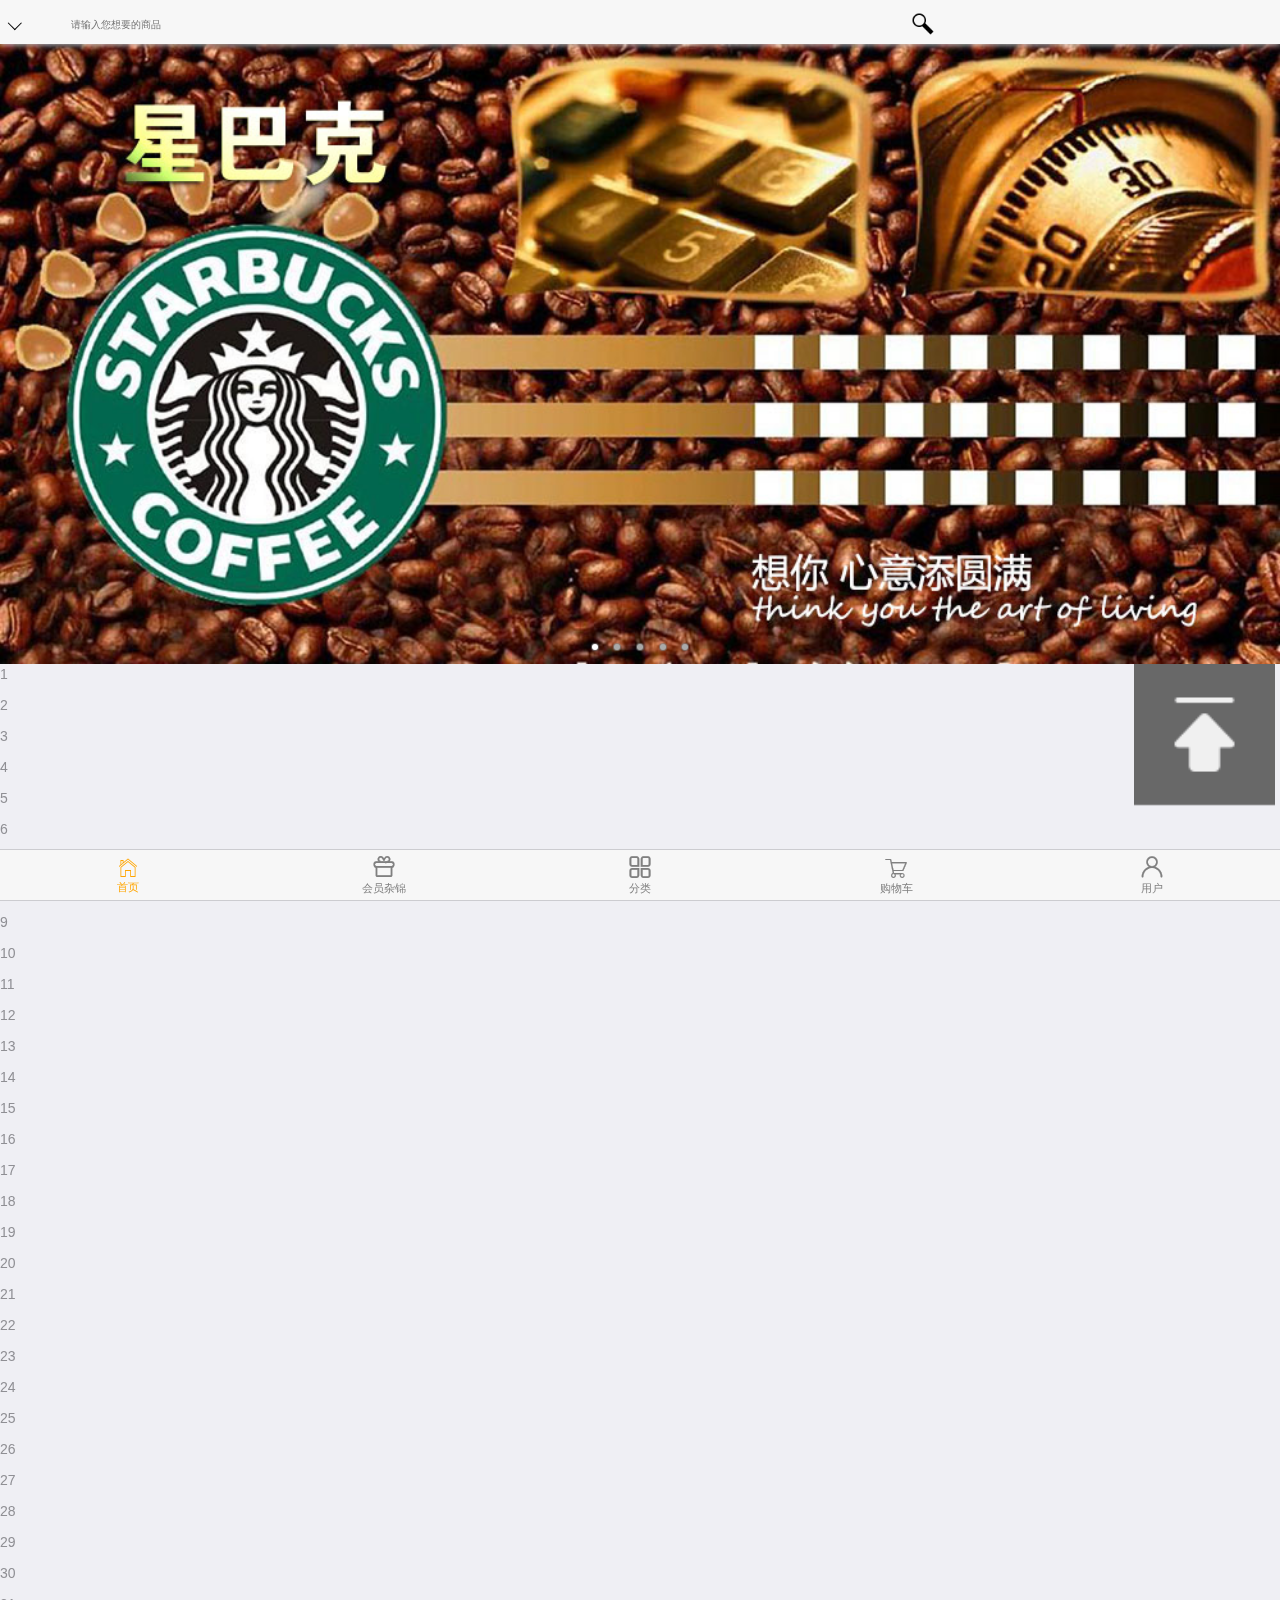
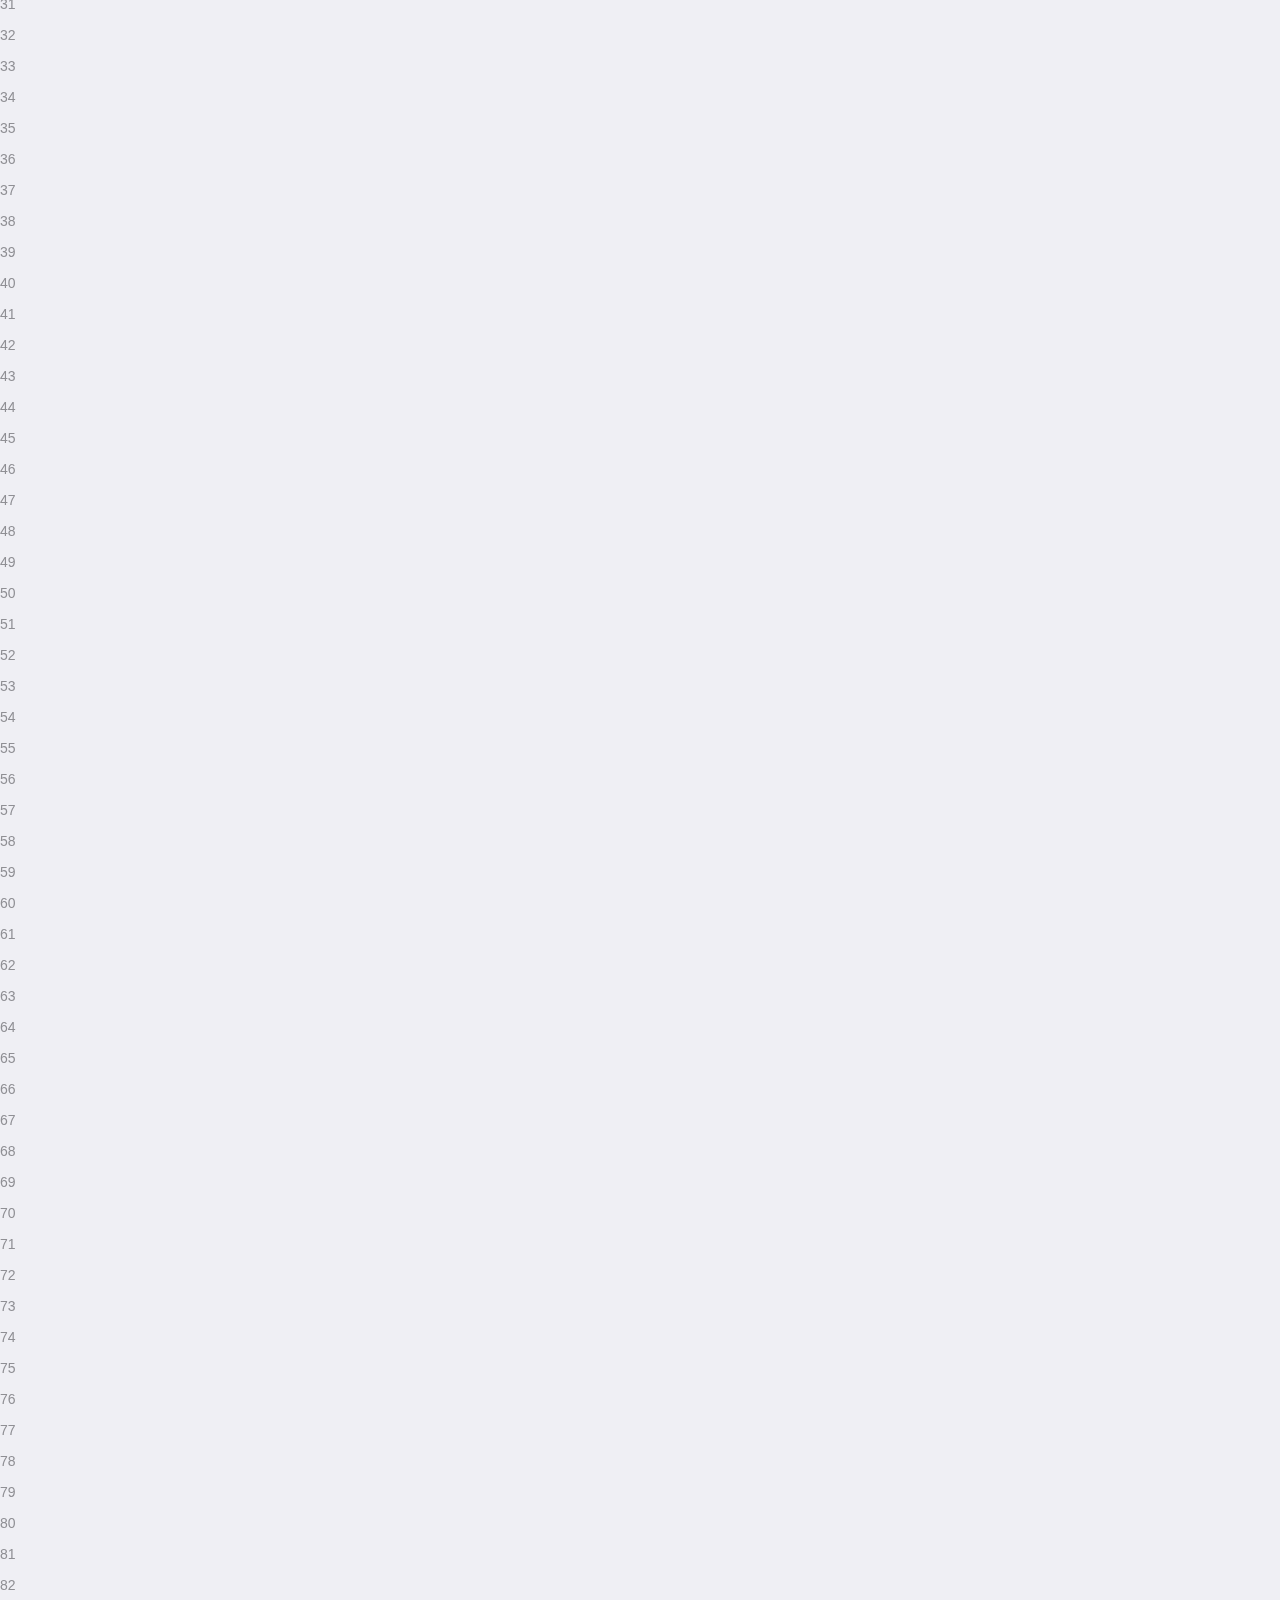
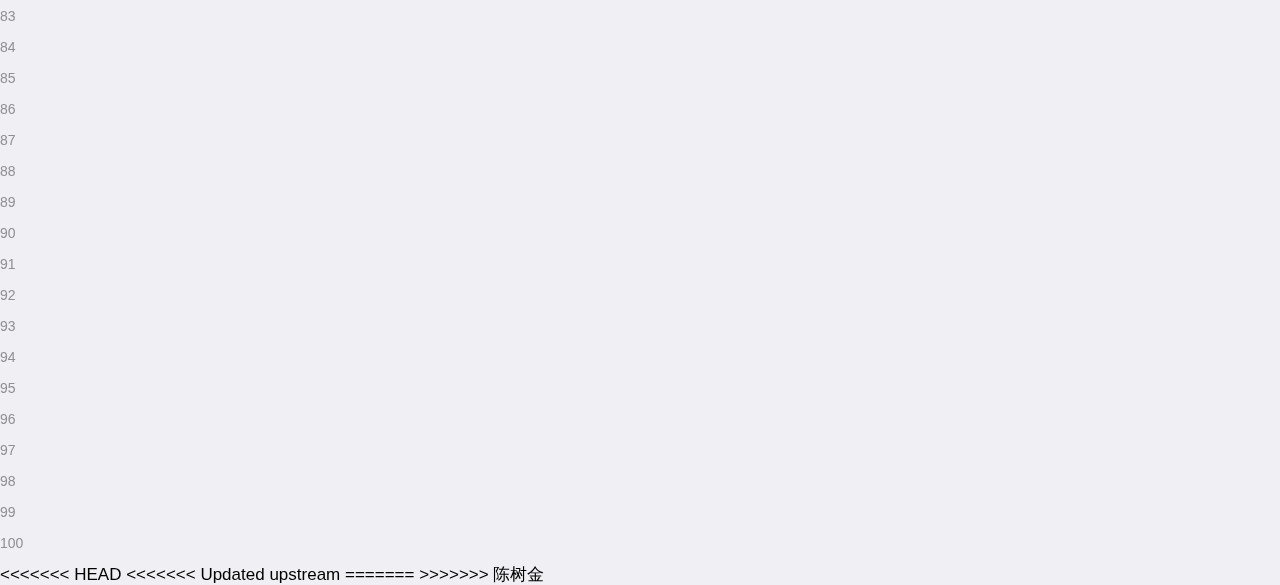
<file: index.html>
<!DOCTYPE html>
<html>
<head>
    <meta charset="utf-8">
    <meta name="viewport" content="width=device-width,initial-scale=1,minimum-scale=1,maximum-scale=1,user-scalable=no" />
    <title></title>
    <script src="js/mui.min.js"></script>
    <link href="css/mui.min.css" rel="stylesheet"/>
    <link href="css/common.css" rel="stylesheet"/>
    <link href="css/index.css" rel="stylesheet"/>
   	<link rel="stylesheet" type="text/css" href="css/iconfont.css"/>
   	<style type="text/css">
<<<<<<< HEAD
<<<<<<< Updated upstream
   		
=======
		.clearfix:after{
			display: block;
			content: " ";
			height: 0;
			clear: both;
			overflow: hidden;
		}
   		html,body,.wrapMask{
			width: 100%;
			height: 100%;
   		}
   		.wrapMask{
   			position: absolute;
   			top: 0;
   			left: 0;
   			width: 100%;
   			height:92%;
   			background-color: #f7f7f7;
   			z-index: 3;
   		}
   		.wrapMask>div{
   			display: none;
   			margin-top: 15px;
   		}
   		.cityLists{
   			line-height: 40px;
   			font-size: 14px;
   			color:black; 
   		}
   		.cityLists p{
   			color:black; 
   			text-indent: 2rem;
   			border-bottom: 1px solid #ccc;
   		}
   		.cityLists>p:nth-of-type(2){
   			background-color: #ccc;
   			margin-top: 3rem;
   		}
   		.cityLists ul{
   			list-style: none;
   			margin-left: -3rem;
   		}
   		.cityLists ul li{
   			text-indent: 2rem;
   			border-top: 1px solid #ccc;
   			border-bottom: 1px solid #ccc;
   		}
   		.inputSearch{
   			width: 100%;
   			text-align: center;
   		}
   		.inputSearch .goodsInput,.inputSearch .goodsInputGo{
   			width: 80%;
   		}
   		.inputSearch .search,.inputSearch .searchGo{
		    width: 10%;
		    margin-bottom: -15px;
   		}
   		.mui-bar.mui-bar-nav span{
   		}
   		.checkCities2{
   			display: inline-block;
   			width: 0.6rem;
   			height: 0.6rem;
   			border-right: 1px solid black;
   			border-bottom: 1px solid black;
   			margin-top: 18px;
   			-webkit-transform: rotateZ(45deg);
   		}
   		.mui-bar.mui-bar-nav input{
   			width: 70%;
   			font-size: 0.6rem;
   			text-indent: 2rem;
   			background-color: #f7f7f7;
   			outline: none;
   			border: 0;
   		}
   		.mui-bar.mui-bar-nav img{
			width: 1.5rem;
		    margin-bottom: -8px;
   		}
   		.goodsClass{
   			width: 100%;
   			/*height: 30%;*/
   			height: 15rem;
   		}
   		.goodsClass>div:nth-of-type(1){
   			width: 60%;
   			height: 90%;
   			background-color: red;
   			float: right;
   		}
   		.goodsClass>div:nth-of-type(2){
   			width: 40%;
   			height: 90%;
   			background-color: yellow;
   		}
	   	.mui-bar-tab .mui-tab-item.mui-active {
		    color: orange;
		}
		.mui-bar-tab .mui-tab-item {
		    display: table-cell;
		    overflow: hidden;
		    width: 1%;
		    height: 50px;
		    text-align: center;
		    vertical-align: middle;
		    white-space: nowrap;
		    text-overflow: ellipsis;
		    color: gray;
		}
		/*.mui-slider{width: 100%;height: 300px;}*/
		.mui-slider-item{width: 100%;height: 300px;}
>>>>>>> Stashed changes
=======
   		
>>>>>>> 陈树金
   	</style>
</head>
<body>
	<div><a class="toTop" href="#backToTop"><img src="images/toTop.png" alt=""></a></div>
	<div class="wrapMask" style="display:none">
		<div class="cityLists">
			<p>当前位置</p>
			<p>省份列表</p>
			<ul>
				<li>北京</li>
				<li>上海</li>
				<li>广州</li>
				<li>深圳</li>
			</ul>
		</div>
		<div class="cityLists" style="display:none">
			<p>当前位置</p>
			<ul>
				<li></li>
			</ul>
		</div>
		<div class="inputSearch">
			<input class="goodsInput" type="text" placeholder="请输入您想要的商品">
	    	<img class="search" src="images/search.png" alt="">
		</div>
	</div>
	  <!-- 主页面容器 -->
	  <div class="mui-inner-wrap mui-transitioning">
	    <!-- 主页面标题 -->
	    

		<!-- 上导航栏的内容在这里编辑 -->
		<!-- 上导航栏的内容在这里编辑 -->
	    <header class="mui-bar mui-bar-nav">
	      <span class="checkCities checkCities2"></span>
	      <input class="goodsInput" type="text" placeholder="请输入您想要的商品">
	      <img class="search" src="images/search.png" alt="">
	    </header>
		<!-- 上导航栏的内容在这里编辑 -->
		<!-- 上导航栏的内容在这里编辑 -->


	    <nav class="mui-bar mui-bar-tab">
		    <a class="mui-tab-item mui-active menuLink">
		        <span class="mui-icon mui-icon-home"></span>
		        <span class="mui-tab-label">首页</span>
		    </a>
		   	<a class="mui-tab-item menuLink">
		        <span class="mui-icon iconfont icon-yaoqingjiangli"></span>
		        <span class="mui-tab-label">会员杂锦</span>
		    </a>
		    <a class="mui-tab-item menuLink">
		        <span class="mui-icon iconfont icon-zhanghuzonglan"></span>
		        <span class="mui-tab-label">分类</span>
		    </a>
		    <a class="mui-tab-item menuLink">
		        <span class="mui-icon iconfont icon-gouwuche"></span>
		        <span class="mui-tab-label">购物车</span>
		    </a>
		      <a class="mui-tab-item menuLink">
		        <span class="mui-icon iconfont icon-gerenziliao"></span>
		        <span class="mui-tab-label">用户</span>
		    </a>
		</nav>
	    <div id="backToTop" class="mui-content">
	      <div class="mui-scroll">
	      	<!--大图滚动-->
	      	<div id="slider" class="mui-slider" >
	      	  <div class="mui-slider-group mui-slider-loop">
	      	    <!-- 额外增加的一个节点(循环轮播：第一个节点是最后一张轮播) -->
	      	    <div class="mui-slider-item mui-slider-item-duplicate">
	      	      <a href="#">
	      	        <img src="images/indexswiper05.jpg">
	      	      </a>
	      	    </div>
	      	    <!-- 第一张 -->
	      	    <div class="mui-slider-item">
	      	      <a href="#">
	      	        <img src="images/indexswiper01.jpg">
	      	      </a>
	      	    </div>
	      	    <!-- 第二张 -->
	      	    <div class="mui-slider-item">
	      	      <a href="#">
	      	        <img src="images/indexswiper02.jpg">
	      	      </a>
	      	    </div>
	      	    <!-- 第三张 -->
	      	    <div class="mui-slider-item">
	      	      <a href="#">
	      	        <img src="images/indexswiper03.jpg">
	      	      </a>
	      	    </div>
	      	    <!-- 第四张 -->
	      	    <div class="mui-slider-item">
	      	      <a href="#">
	      	        <img src="images/indexswiper04.jpg">
	      	      </a>
	      	    </div>
	      	      <!-- 第5张 -->
	      	    <div class="mui-slider-item">
	      	      <a href="#">
	      	        <img src="images/indexswiper05.jpg">
	      	      </a>
	      	    </div>
	      	    <!-- 额外增加的一个节点(循环轮播：最后一个节点是第一张轮播) -->
	      	    <div class="mui-slider-item mui-slider-item-duplicate">
	      	      <a href="#">
	      	        <img src="images/indexswiper01.jpg">
	      	      </a>
	      	    </div>
	      	  </div>
	      	  <div class="mui-slider-indicator">
	      	    <div class="mui-indicator mui-active"></div>
	      	    <div class="mui-indicator"></div>
	      	    <div class="mui-indicator"></div>
	      	    <div class="mui-indicator"></div>
	      	    <div class="mui-indicator"></div>
	      	  </div>
	      	</div>
	        <!-- 主界面具体展示内容 -->



		<!-- 上导航栏的内容在这里编辑 -->
		<!-- 上导航栏的内容在这里编辑 -->
		<!-- 上导航栏的内容在这里编辑 -->
		<!-- 上导航栏的内容在这里编辑 -->
		<!-- 上导航栏的内容在这里编辑 -->
		<p>1</p>
		<p>2</p>
		<p>3</p>
		<p>4</p>
		<p>5</p>
		<p>6</p>
		<p>7</p>
		<p>8</p>
		<p>9</p>
		<p>10</p>
		<p>11</p>
		<p>12</p>
		<p>13</p>
		<p>14</p>
		<p>15</p>
		<p>16</p>
		<p>17</p>
		<p>18</p>
		<p>19</p>
		<p>20</p>
		<p>21</p>
		<p>22</p>
		<p>23</p>
		<p>24</p>
		<p>25</p>
		<p>26</p>
		<p>27</p>
		<p>28</p>
		<p>29</p>
		<p>30</p>
		<p>31</p>
		<p>32</p>
		<p>33</p>
		<p>34</p>
		<p>35</p>
		<p>36</p>
		<p>37</p>
		<p>38</p>
		<p>39</p>
		<p>40</p>
		<p>41</p>
		<p>42</p>
		<p>43</p>
		<p>44</p>
		<p>45</p>
		<p>46</p>
		<p>47</p>
		<p>48</p>
		<p>49</p>
		<p>50</p>
		<p>51</p>
		<p>52</p>
		<p>53</p>
		<p>54</p>
		<p>55</p>
		<p>56</p>
		<p>57</p>
		<p>58</p>
		<p>59</p>
		<p>60</p>
		<p>61</p>
		<p>62</p>
		<p>63</p>
		<p>64</p>
		<p>65</p>
		<p>66</p>
		<p>67</p>
		<p>68</p>
		<p>69</p>
		<p>70</p>
		<p>71</p>
		<p>72</p>
		<p>73</p>
		<p>74</p>
		<p>75</p>
		<p>76</p>
		<p>77</p>
		<p>78</p>
		<p>79</p>
		<p>80</p>
		<p>81</p>
		<p>82</p>
		<p>83</p>
		<p>84</p>
		<p>85</p>
		<p>86</p>
		<p>87</p>
		<p>88</p>
		<p>89</p>
		<p>90</p>
		<p>91</p>
		<p>92</p>
		<p>93</p>
		<p>94</p>
		<p>95</p>
		<p>96</p>
		<p>97</p>
		<p>98</p>
		<p>99</p>
		<p>100</p>





<<<<<<< HEAD
<<<<<<< Updated upstream
=======
>>>>>>> 陈树金
	      </div>
	    </div>  
	    <div class="mui-off-canvas-backdrop"></div>
	  </div>
</body>
<script type="text/javascript" src="js/common.js"></script>
<script type="text/javascript" src="js/index.js"></script>
<script type="text/javascript" charset="utf-8">

=======
//获得slider插件对象
var gallery = mui('.mui-slider');
gallery.slider({
  interval:1000//自动轮播周期，若为0则不自动播放，默认为0；
});
>>>>>>> Stashed changes
</script>
</html>
</file>
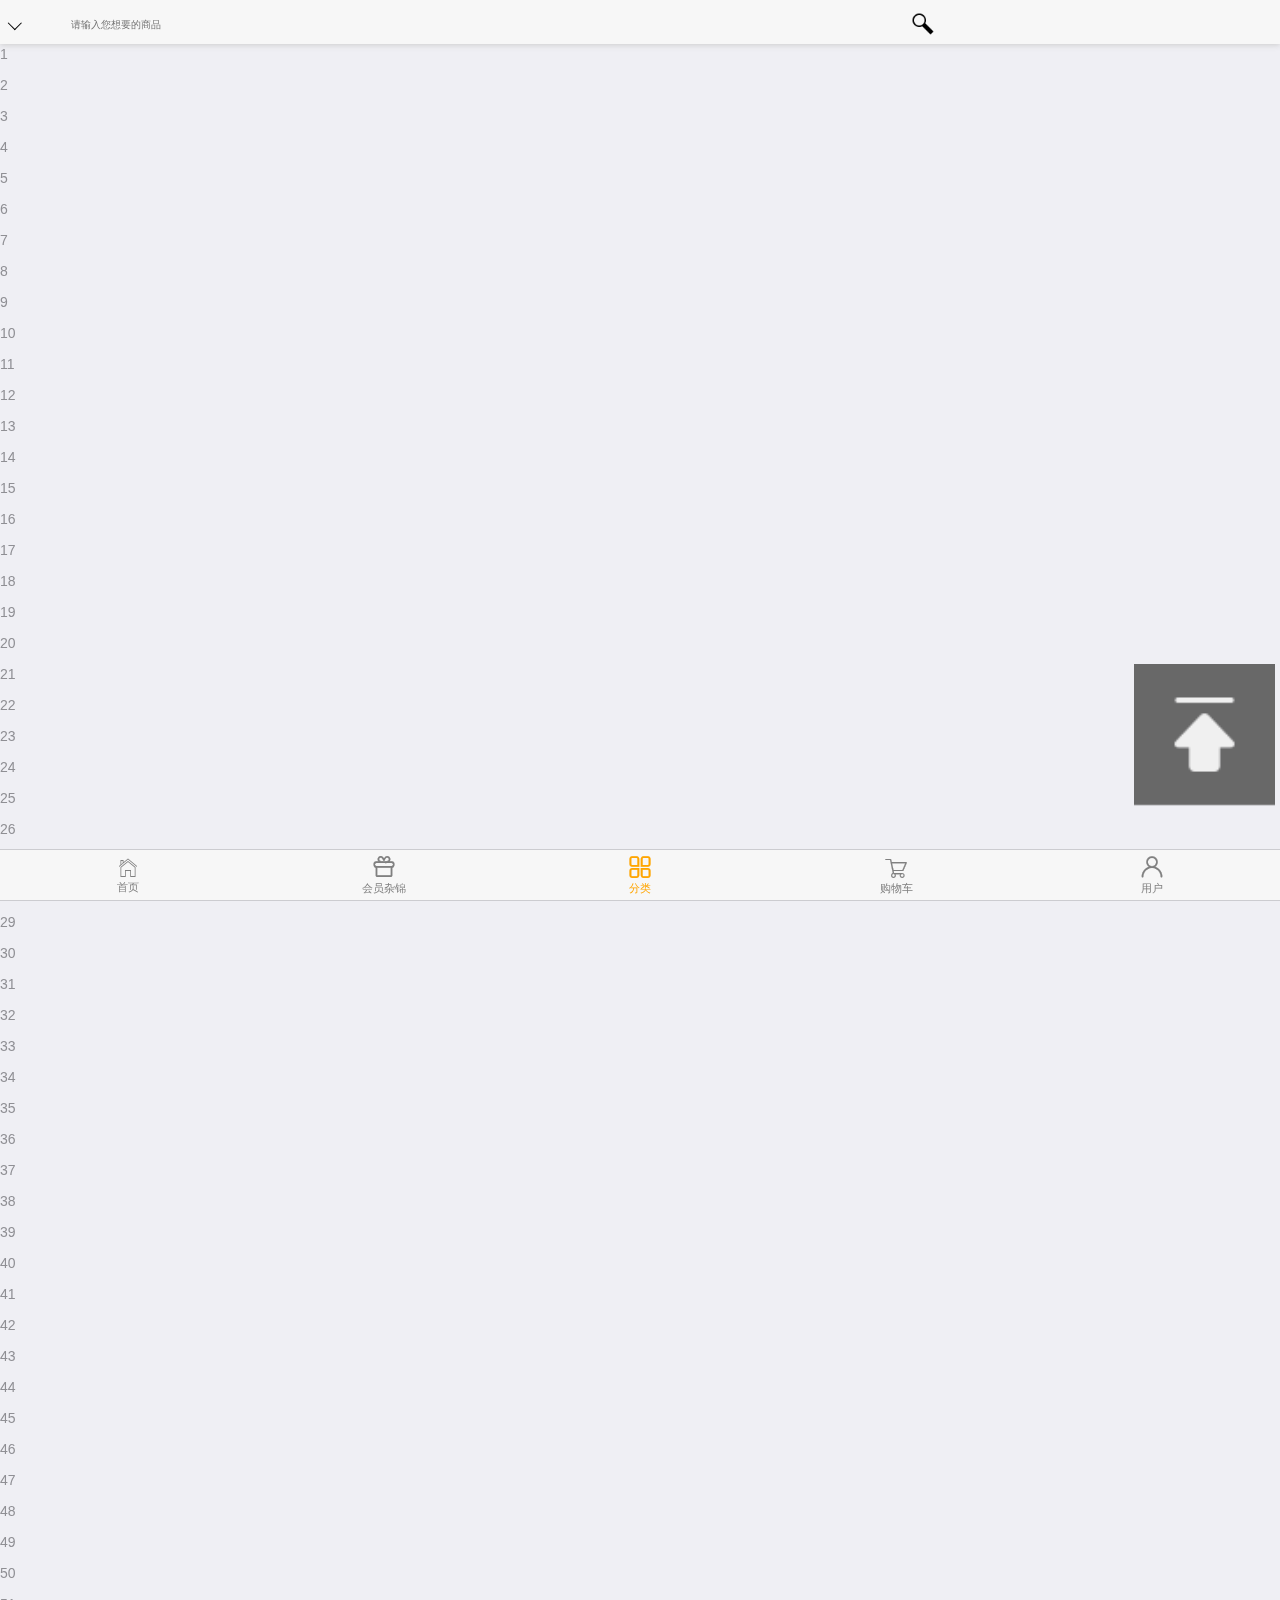
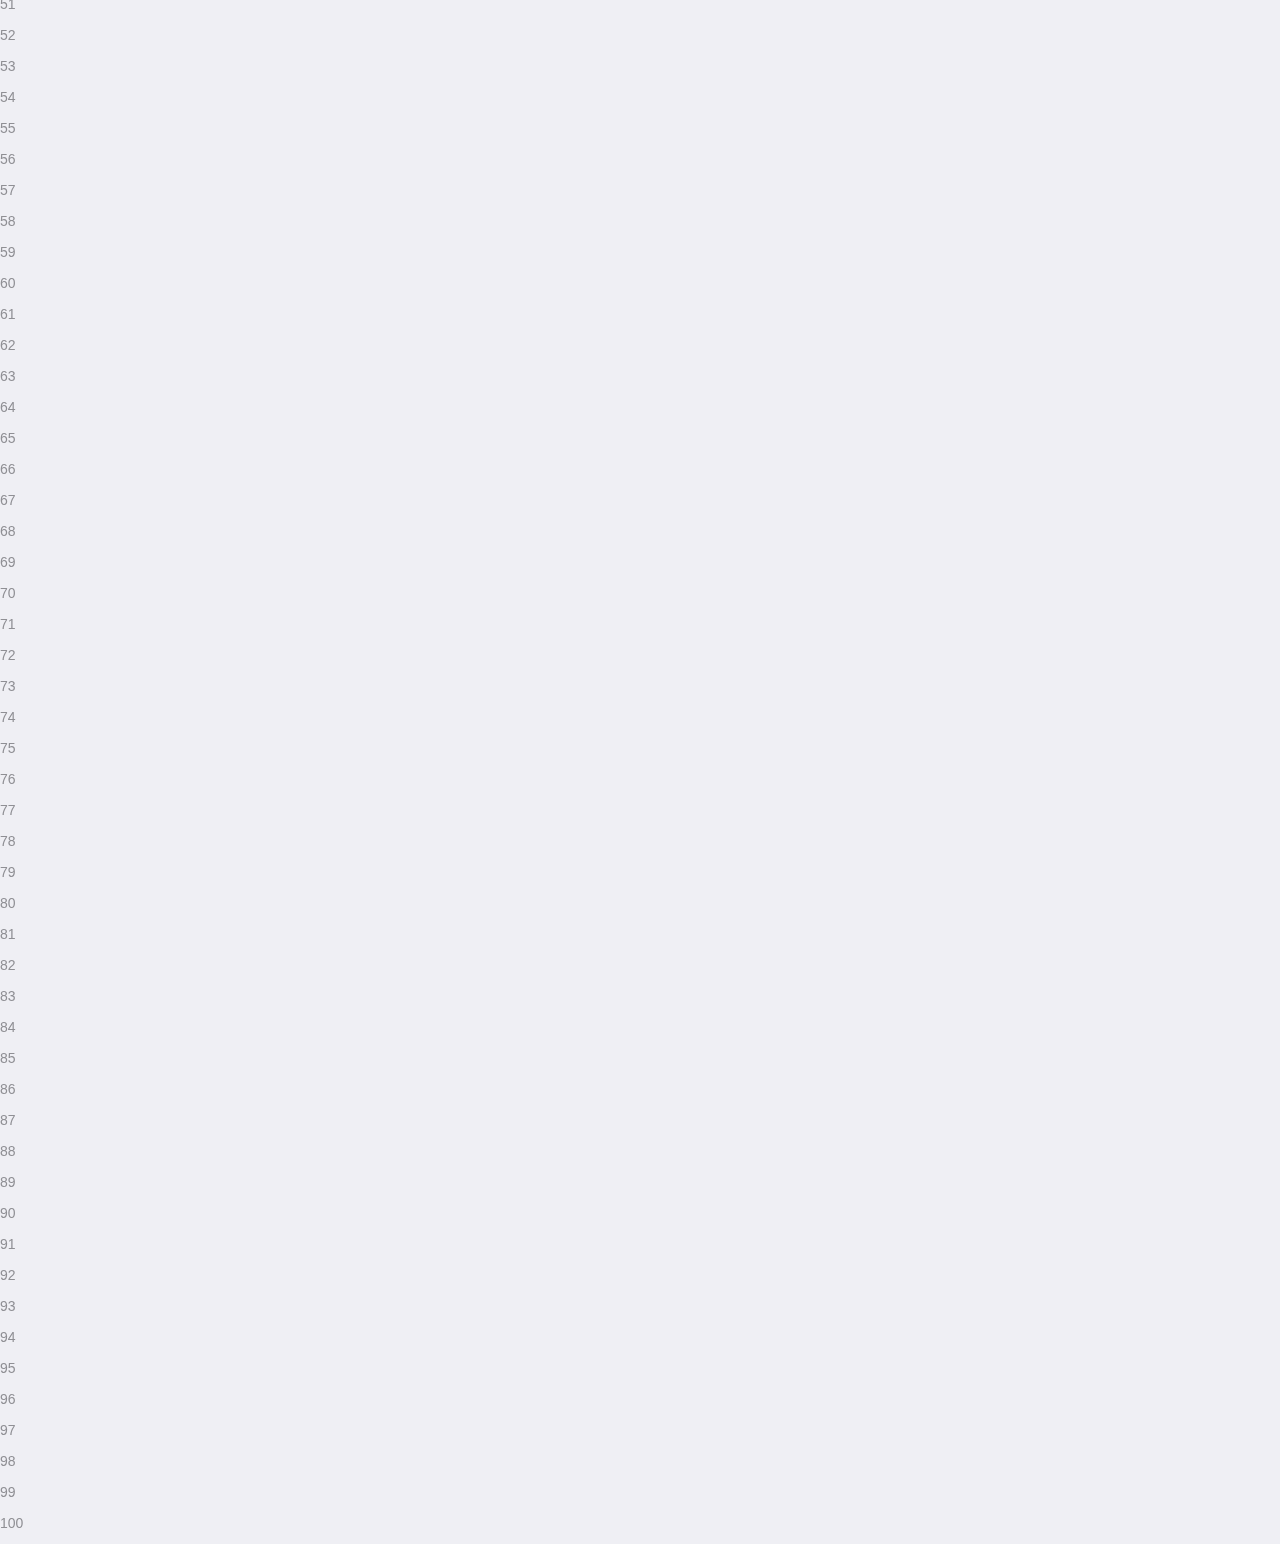
<file: classify.html>
<!DOCTYPE html>
<html>
<head>
    <meta charset="utf-8">
    <meta name="viewport" content="width=device-width,initial-scale=1,minimum-scale=1,maximum-scale=1,user-scalable=no" />
    <title></title>
    <script src="js/mui.min.js"></script>
    <link href="css/mui.min.css" rel="stylesheet"/>
    <link href="css/common.css" rel="stylesheet"/>
    <link href="css/index.css" rel="stylesheet"/>
   	<link rel="stylesheet" type="text/css" href="css/iconfont.css"/>
   	<style type="text/css">
   		
   	</style>
</head>
<body>
	<div><a class="toTop" href="#backToTop"><img src="images/toTop.png" alt=""></a></div>
	  <!-- 主页面容器 -->
	  <div class="mui-inner-wrap mui-transitioning">
	    <!-- 主页面标题 -->
	    

		<!-- 上导航栏的内容在这里编辑 -->
		<!-- 上导航栏的内容在这里编辑 -->
	    <header class="mui-bar mui-bar-nav">
	      <span class="checkCities checkCities2"></span>
	      <input class="goodsInput" type="text" placeholder="请输入您想要的商品">
	      <img class="search" src="images/search.png" alt="">
	    </header>
		<!-- 上导航栏的内容在这里编辑 -->
		<!-- 上导航栏的内容在这里编辑 -->


	    <nav class="mui-bar mui-bar-tab">
		    <a class="mui-tab-item menuLink">
		        <span class="mui-icon mui-icon-home"></span>
		        <span class="mui-tab-label">首页</span>
		    </a>
		   	<a class="mui-tab-item menuLink">
		        <span class="mui-icon iconfont icon-yaoqingjiangli"></span>
		        <span class="mui-tab-label">会员杂锦</span>
		    </a>
		    <a class="mui-tab-item mui-active menuLink">
		        <span class="mui-icon iconfont icon-zhanghuzonglan"></span>
		        <span class="mui-tab-label">分类</span>
		    </a>
		    <a class="mui-tab-item menuLink">
		        <span class="mui-icon iconfont icon-gouwuche"></span>
		        <span class="mui-tab-label">购物车</span>
		    </a>
		      <a class="mui-tab-item menuLink">
		        <span class="mui-icon iconfont icon-gerenziliao"></span>
		        <span class="mui-tab-label">用户</span>
		    </a>
		</nav>
	    <div id="backToTop" class="mui-content">
	      <div class="mui-scroll">
	        <!-- 主界面具体展示内容 -->



		<!-- 上导航栏的内容在这里编辑 -->
		<!-- 上导航栏的内容在这里编辑 -->
		<!-- 上导航栏的内容在这里编辑 -->
		<!-- 上导航栏的内容在这里编辑 -->
		<!-- 上导航栏的内容在这里编辑 -->
		<p>1</p>
		<p>2</p>
		<p>3</p>
		<p>4</p>
		<p>5</p>
		<p>6</p>
		<p>7</p>
		<p>8</p>
		<p>9</p>
		<p>10</p>
		<p>11</p>
		<p>12</p>
		<p>13</p>
		<p>14</p>
		<p>15</p>
		<p>16</p>
		<p>17</p>
		<p>18</p>
		<p>19</p>
		<p>20</p>
		<p>21</p>
		<p>22</p>
		<p>23</p>
		<p>24</p>
		<p>25</p>
		<p>26</p>
		<p>27</p>
		<p>28</p>
		<p>29</p>
		<p>30</p>
		<p>31</p>
		<p>32</p>
		<p>33</p>
		<p>34</p>
		<p>35</p>
		<p>36</p>
		<p>37</p>
		<p>38</p>
		<p>39</p>
		<p>40</p>
		<p>41</p>
		<p>42</p>
		<p>43</p>
		<p>44</p>
		<p>45</p>
		<p>46</p>
		<p>47</p>
		<p>48</p>
		<p>49</p>
		<p>50</p>
		<p>51</p>
		<p>52</p>
		<p>53</p>
		<p>54</p>
		<p>55</p>
		<p>56</p>
		<p>57</p>
		<p>58</p>
		<p>59</p>
		<p>60</p>
		<p>61</p>
		<p>62</p>
		<p>63</p>
		<p>64</p>
		<p>65</p>
		<p>66</p>
		<p>67</p>
		<p>68</p>
		<p>69</p>
		<p>70</p>
		<p>71</p>
		<p>72</p>
		<p>73</p>
		<p>74</p>
		<p>75</p>
		<p>76</p>
		<p>77</p>
		<p>78</p>
		<p>79</p>
		<p>80</p>
		<p>81</p>
		<p>82</p>
		<p>83</p>
		<p>84</p>
		<p>85</p>
		<p>86</p>
		<p>87</p>
		<p>88</p>
		<p>89</p>
		<p>90</p>
		<p>91</p>
		<p>92</p>
		<p>93</p>
		<p>94</p>
		<p>95</p>
		<p>96</p>
		<p>97</p>
		<p>98</p>
		<p>99</p>
		<p>100</p>





	      </div>
	    </div>  
	    <div class="mui-off-canvas-backdrop"></div>
	  </div>
</body>
<script type="text/javascript" src="js/common.js"></script>
<script type="text/javascript" src="js/index.js"></script>
<script type="text/javascript" charset="utf-8">

</script>
</html>
</file>
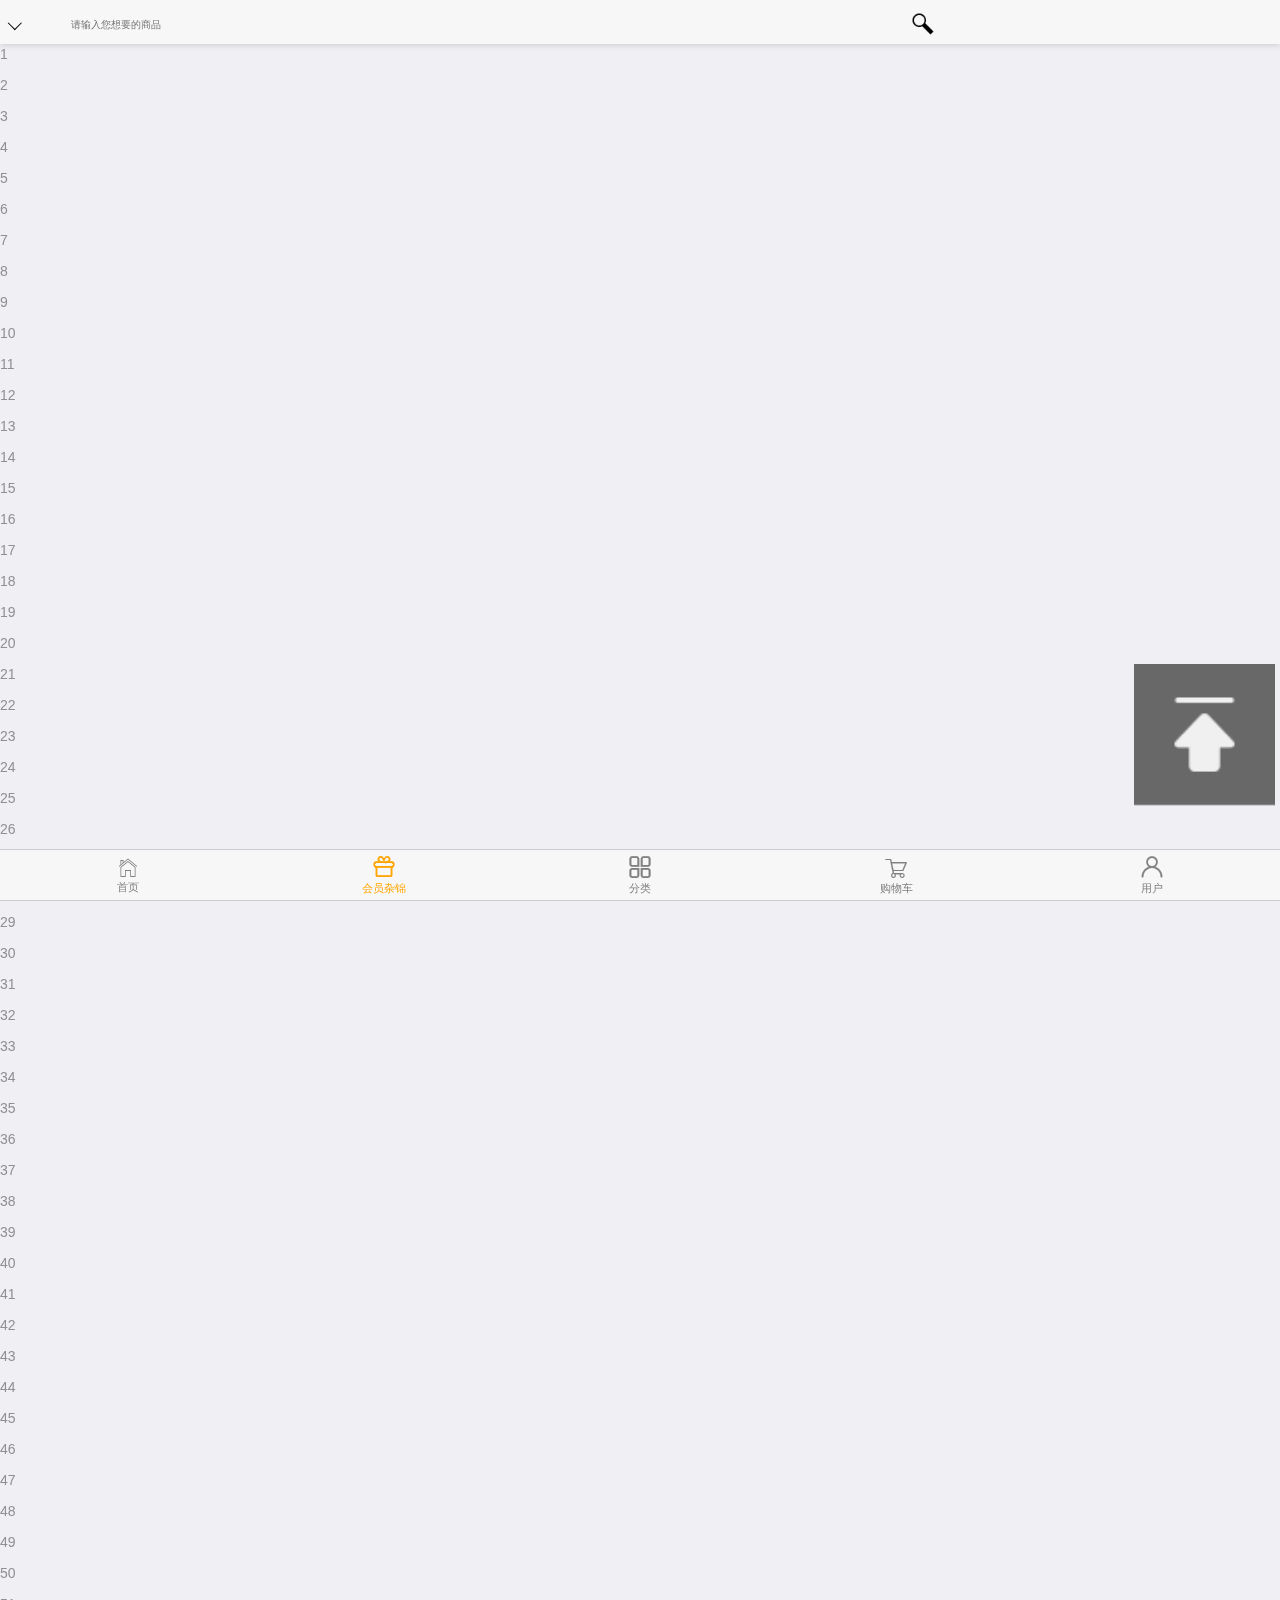
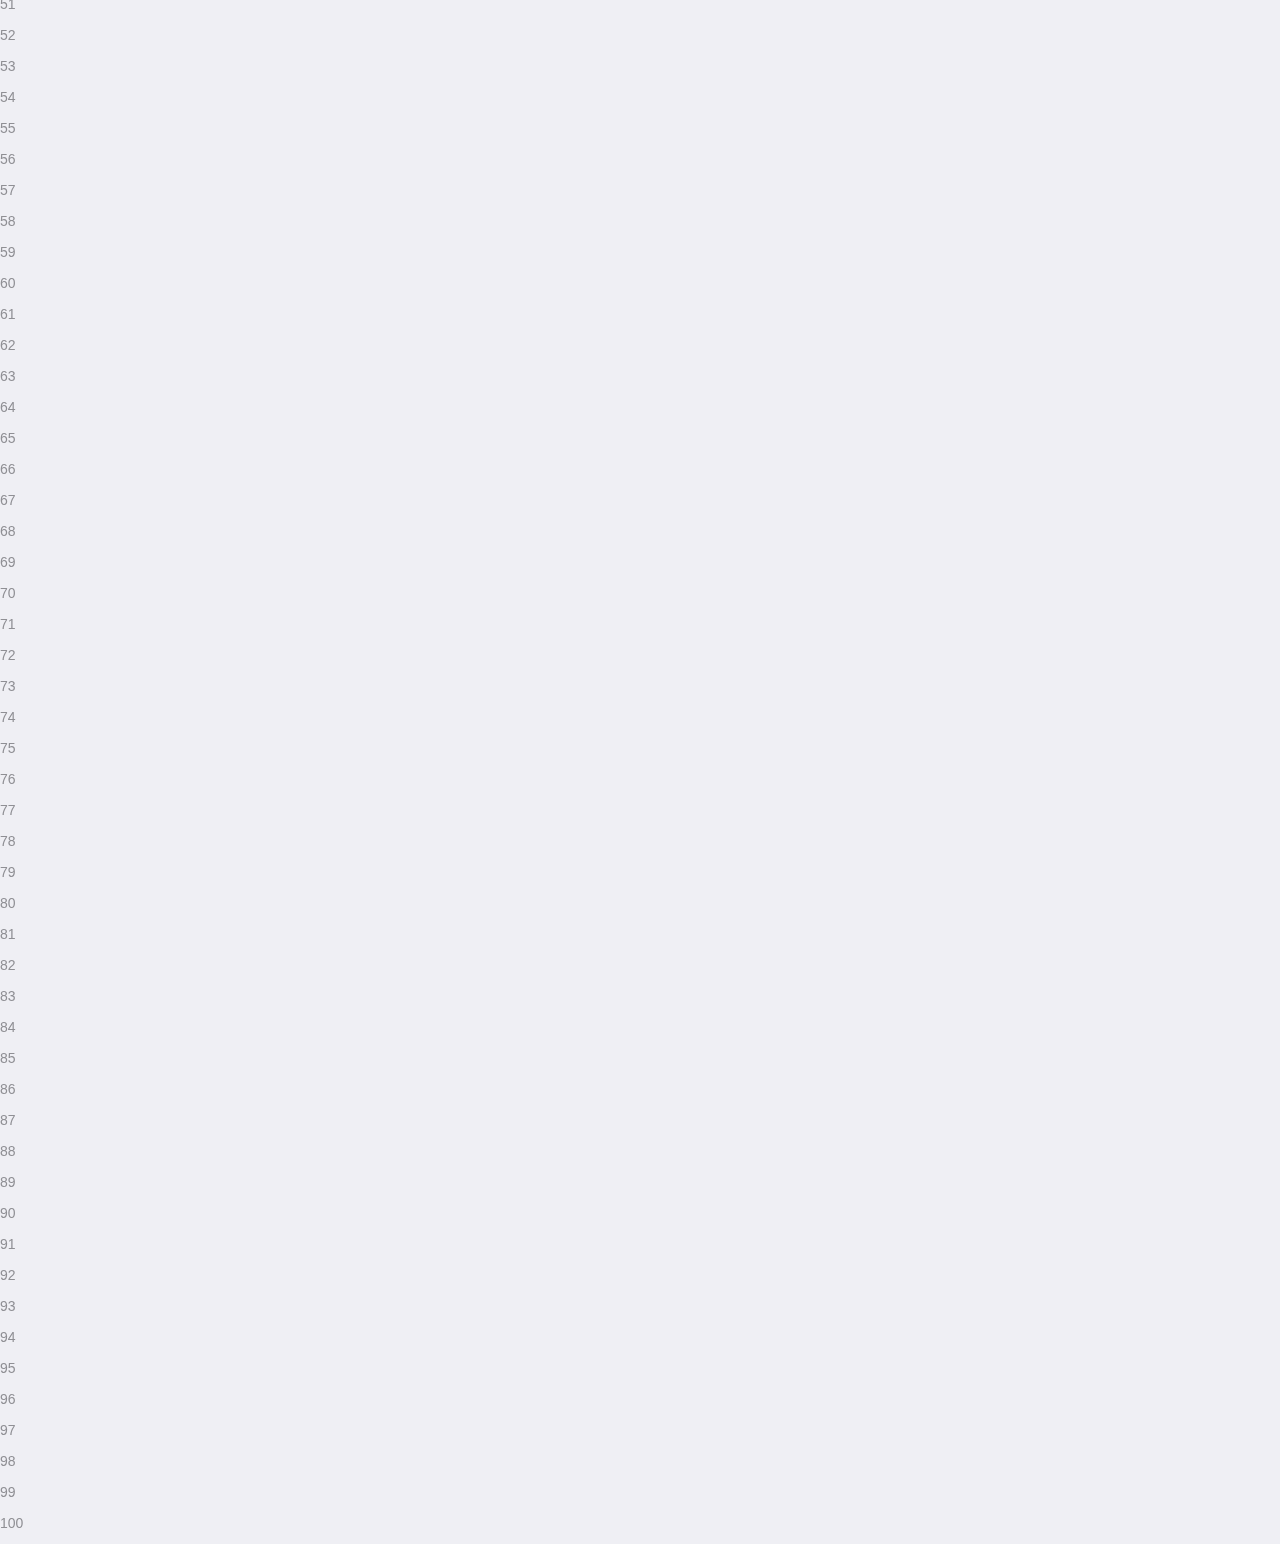
<file: member.html>
<!DOCTYPE html>
<html>
<head>
    <meta charset="utf-8">
    <meta name="viewport" content="width=device-width,initial-scale=1,minimum-scale=1,maximum-scale=1,user-scalable=no" />
    <title></title>
    <script src="js/mui.min.js"></script>
    <link href="css/mui.min.css" rel="stylesheet"/>
    <link href="css/common.css" rel="stylesheet"/>
    <link href="css/index.css" rel="stylesheet"/>
   	<link rel="stylesheet" type="text/css" href="css/iconfont.css"/>
   	<style type="text/css">
   		
   	</style>
</head>
<body>
	<div><a class="toTop" href="#backToTop"><img src="images/toTop.png" alt=""></a></div>
	  <!-- 主页面容器 -->
	  <div class="mui-inner-wrap mui-transitioning">
	    <!-- 主页面标题 -->
	    

		<!-- 上导航栏的内容在这里编辑 -->
		<!-- 上导航栏的内容在这里编辑 -->
	    <header class="mui-bar mui-bar-nav">
	      <span class="checkCities checkCities2"></span>
	      <input class="goodsInput" type="text" placeholder="请输入您想要的商品">
	      <img class="search" src="images/search.png" alt="">
	    </header>
		<!-- 上导航栏的内容在这里编辑 -->
		<!-- 上导航栏的内容在这里编辑 -->


	    <nav class="mui-bar mui-bar-tab">
		    <a class="mui-tab-item menuLink">
		        <span class="mui-icon mui-icon-home"></span>
		        <span class="mui-tab-label">首页</span>
		    </a>
		   	<a class="mui-tab-item mui-active menuLink">
		        <span class="mui-icon iconfont icon-yaoqingjiangli"></span>
		        <span class="mui-tab-label">会员杂锦</span>
		    </a>
		    <a class="mui-tab-item menuLink">
		        <span class="mui-icon iconfont icon-zhanghuzonglan"></span>
		        <span class="mui-tab-label">分类</span>
		    </a>
		    <a class="mui-tab-item menuLink">
		        <span class="mui-icon iconfont icon-gouwuche"></span>
		        <span class="mui-tab-label">购物车</span>
		    </a>
		      <a class="mui-tab-item menuLink">
		        <span class="mui-icon iconfont icon-gerenziliao"></span>
		        <span class="mui-tab-label">用户</span>
		    </a>
		</nav>
	    <div id="backToTop" class="mui-content">
	      <div class="mui-scroll">
	        <!-- 主界面具体展示内容 -->



		<!-- 上导航栏的内容在这里编辑 -->
		<!-- 上导航栏的内容在这里编辑 -->
		<!-- 上导航栏的内容在这里编辑 -->
		<!-- 上导航栏的内容在这里编辑 -->
		<!-- 上导航栏的内容在这里编辑 -->
		<p>1</p>
		<p>2</p>
		<p>3</p>
		<p>4</p>
		<p>5</p>
		<p>6</p>
		<p>7</p>
		<p>8</p>
		<p>9</p>
		<p>10</p>
		<p>11</p>
		<p>12</p>
		<p>13</p>
		<p>14</p>
		<p>15</p>
		<p>16</p>
		<p>17</p>
		<p>18</p>
		<p>19</p>
		<p>20</p>
		<p>21</p>
		<p>22</p>
		<p>23</p>
		<p>24</p>
		<p>25</p>
		<p>26</p>
		<p>27</p>
		<p>28</p>
		<p>29</p>
		<p>30</p>
		<p>31</p>
		<p>32</p>
		<p>33</p>
		<p>34</p>
		<p>35</p>
		<p>36</p>
		<p>37</p>
		<p>38</p>
		<p>39</p>
		<p>40</p>
		<p>41</p>
		<p>42</p>
		<p>43</p>
		<p>44</p>
		<p>45</p>
		<p>46</p>
		<p>47</p>
		<p>48</p>
		<p>49</p>
		<p>50</p>
		<p>51</p>
		<p>52</p>
		<p>53</p>
		<p>54</p>
		<p>55</p>
		<p>56</p>
		<p>57</p>
		<p>58</p>
		<p>59</p>
		<p>60</p>
		<p>61</p>
		<p>62</p>
		<p>63</p>
		<p>64</p>
		<p>65</p>
		<p>66</p>
		<p>67</p>
		<p>68</p>
		<p>69</p>
		<p>70</p>
		<p>71</p>
		<p>72</p>
		<p>73</p>
		<p>74</p>
		<p>75</p>
		<p>76</p>
		<p>77</p>
		<p>78</p>
		<p>79</p>
		<p>80</p>
		<p>81</p>
		<p>82</p>
		<p>83</p>
		<p>84</p>
		<p>85</p>
		<p>86</p>
		<p>87</p>
		<p>88</p>
		<p>89</p>
		<p>90</p>
		<p>91</p>
		<p>92</p>
		<p>93</p>
		<p>94</p>
		<p>95</p>
		<p>96</p>
		<p>97</p>
		<p>98</p>
		<p>99</p>
		<p>100</p>





	      </div>
	    </div>  
	    <div class="mui-off-canvas-backdrop"></div>
	  </div>
</body>
<script type="text/javascript" src="js/common.js"></script>
<script type="text/javascript" src="js/index.js"></script>
<script type="text/javascript" charset="utf-8">

</script>
</html>
</file>
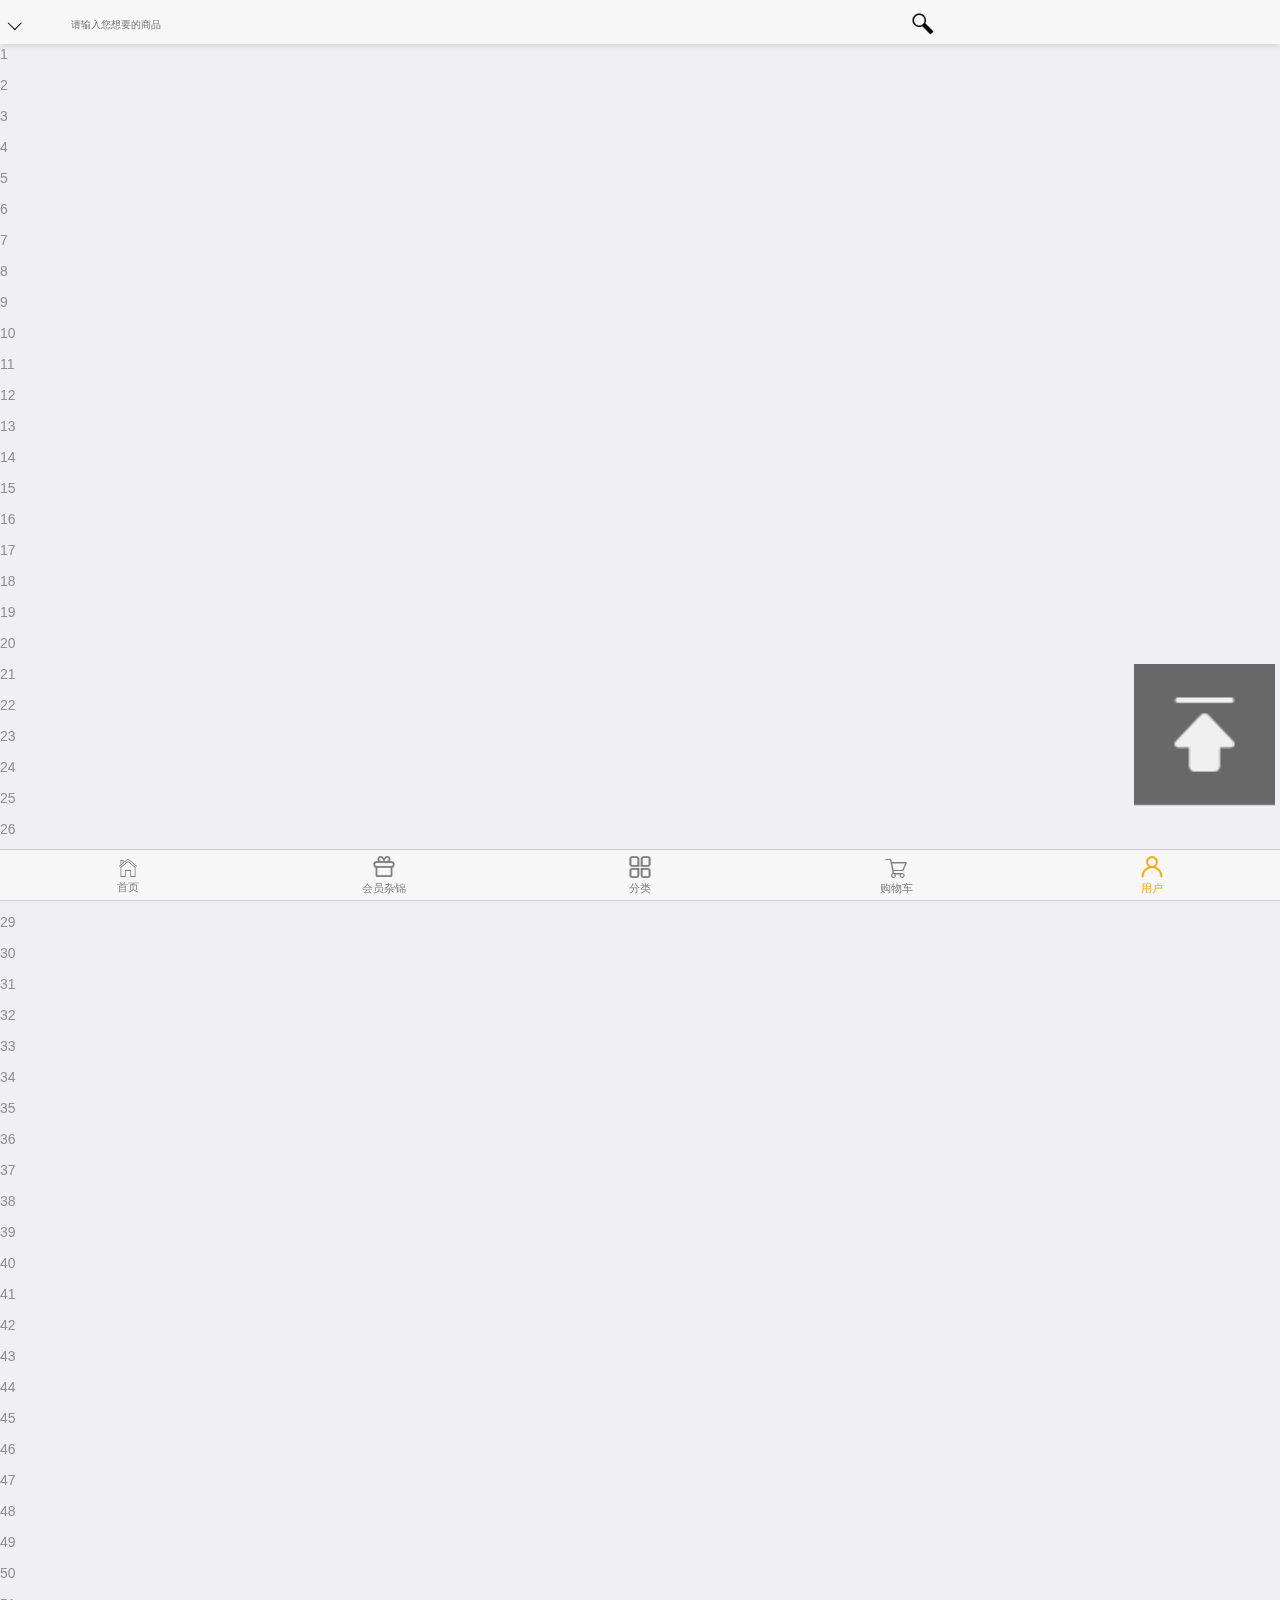
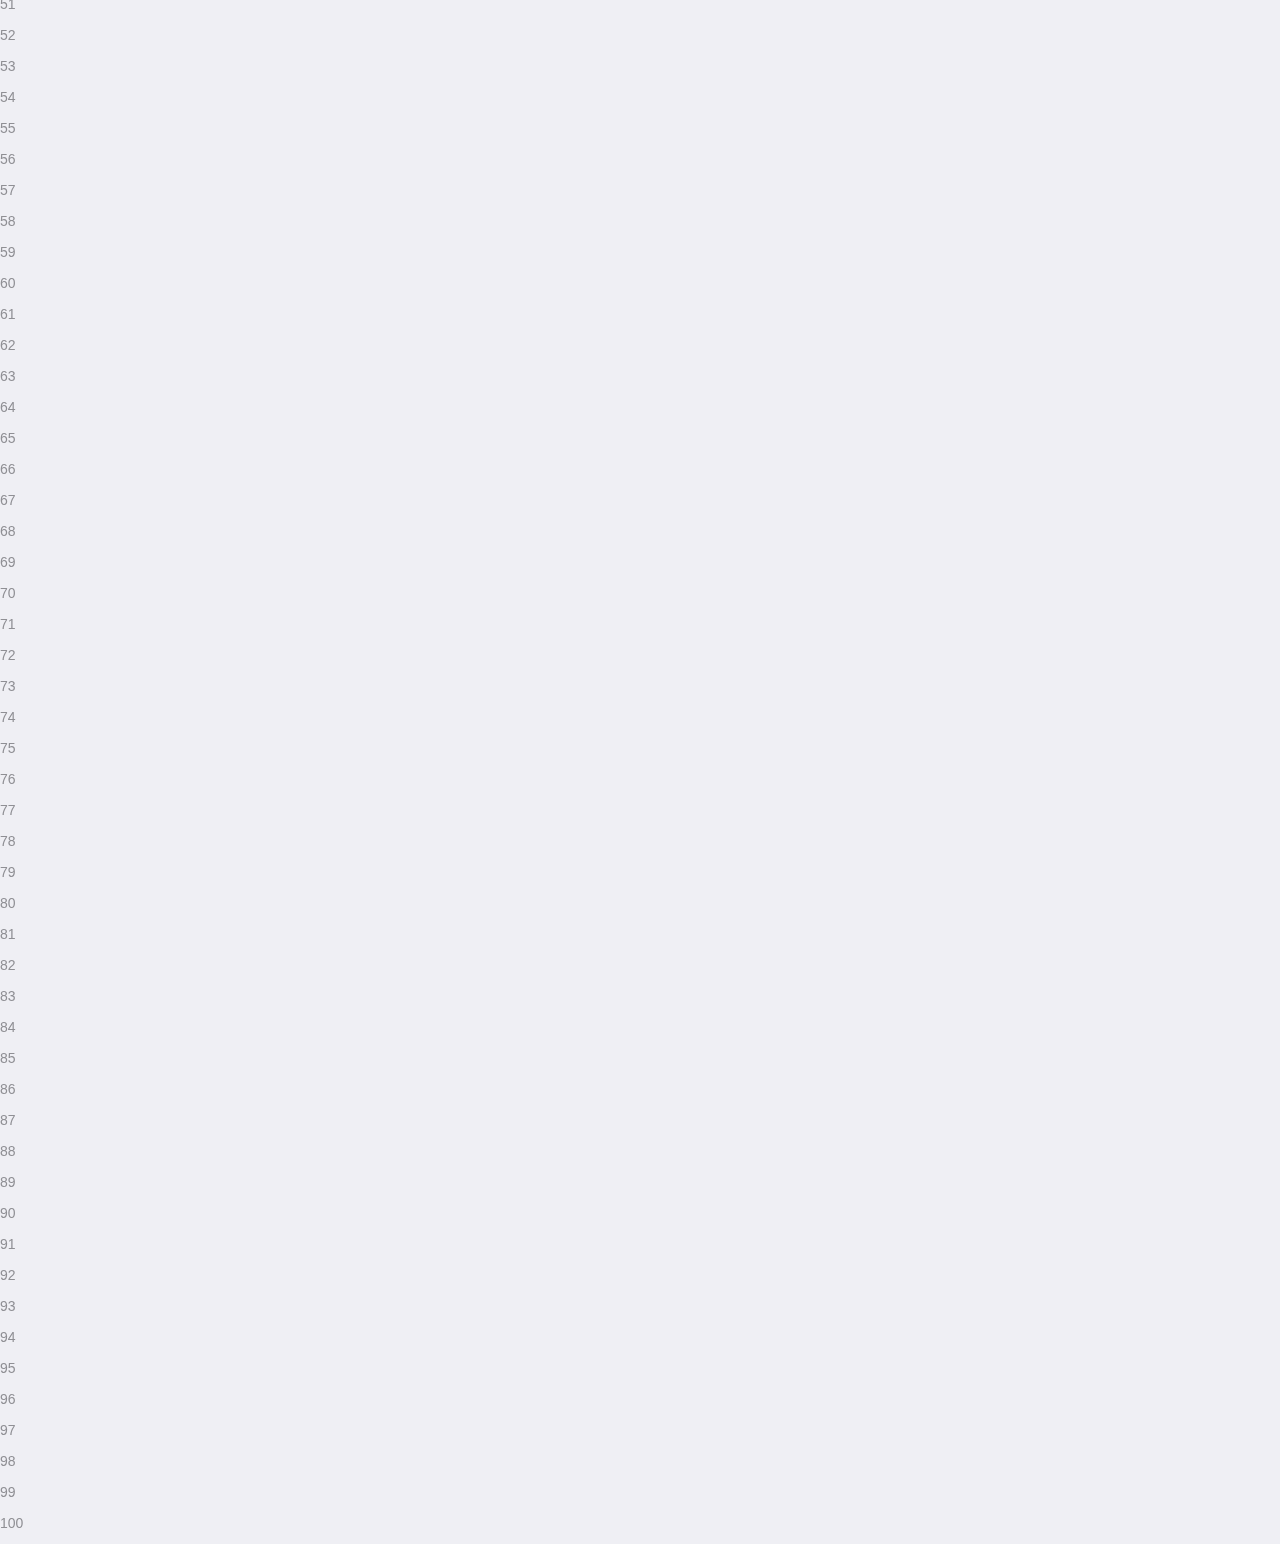
<file: mine.html>
<!DOCTYPE html>
<html>
<head>
    <meta charset="utf-8">
    <meta name="viewport" content="width=device-width,initial-scale=1,minimum-scale=1,maximum-scale=1,user-scalable=no" />
    <title></title>
    <script src="js/mui.min.js"></script>
    <link href="css/mui.min.css" rel="stylesheet"/>
    <link href="css/common.css" rel="stylesheet"/>
    <link href="css/index.css" rel="stylesheet"/>
   	<link rel="stylesheet" type="text/css" href="css/iconfont.css"/>
   	<style type="text/css">
   		
   	</style>
</head>
<body>
	<div><a class="toTop" href="#backToTop"><img src="images/toTop.png" alt=""></a></div>
	  <!-- 主页面容器 -->
	  <div class="mui-inner-wrap mui-transitioning">
	    <!-- 主页面标题 -->
	    

		<!-- 上导航栏的内容在这里编辑 -->
		<!-- 上导航栏的内容在这里编辑 -->
	    <header class="mui-bar mui-bar-nav">
	      <span class="checkCities checkCities2"></span>
	      <input class="goodsInput" type="text" placeholder="请输入您想要的商品">
	      <img class="search" src="images/search.png" alt="">
	    </header>
		<!-- 上导航栏的内容在这里编辑 -->
		<!-- 上导航栏的内容在这里编辑 -->


	    <nav class="mui-bar mui-bar-tab">
		    <a class="mui-tab-item menuLink">
		        <span class="mui-icon mui-icon-home"></span>
		        <span class="mui-tab-label">首页</span>
		    </a>
		   	<a class="mui-tab-item menuLink">
		        <span class="mui-icon iconfont icon-yaoqingjiangli"></span>
		        <span class="mui-tab-label">会员杂锦</span>
		    </a>
		    <a class="mui-tab-item menuLink">
		        <span class="mui-icon iconfont icon-zhanghuzonglan"></span>
		        <span class="mui-tab-label">分类</span>
		    </a>
		    <a class="mui-tab-item menuLink">
		        <span class="mui-icon iconfont icon-gouwuche"></span>
		        <span class="mui-tab-label">购物车</span>
		    </a>
		      <a class="mui-tab-item mui-active menuLink">
		        <span class="mui-icon iconfont icon-gerenziliao"></span>
		        <span class="mui-tab-label">用户</span>
		    </a>
		</nav>
	    <div id="backToTop" class="mui-content">
	      <div class="mui-scroll">
	        <!-- 主界面具体展示内容 -->



		<!-- 上导航栏的内容在这里编辑 -->
		<!-- 上导航栏的内容在这里编辑 -->
		<!-- 上导航栏的内容在这里编辑 -->
		<!-- 上导航栏的内容在这里编辑 -->
		<!-- 上导航栏的内容在这里编辑 -->
		<p>1</p>
		<p>2</p>
		<p>3</p>
		<p>4</p>
		<p>5</p>
		<p>6</p>
		<p>7</p>
		<p>8</p>
		<p>9</p>
		<p>10</p>
		<p>11</p>
		<p>12</p>
		<p>13</p>
		<p>14</p>
		<p>15</p>
		<p>16</p>
		<p>17</p>
		<p>18</p>
		<p>19</p>
		<p>20</p>
		<p>21</p>
		<p>22</p>
		<p>23</p>
		<p>24</p>
		<p>25</p>
		<p>26</p>
		<p>27</p>
		<p>28</p>
		<p>29</p>
		<p>30</p>
		<p>31</p>
		<p>32</p>
		<p>33</p>
		<p>34</p>
		<p>35</p>
		<p>36</p>
		<p>37</p>
		<p>38</p>
		<p>39</p>
		<p>40</p>
		<p>41</p>
		<p>42</p>
		<p>43</p>
		<p>44</p>
		<p>45</p>
		<p>46</p>
		<p>47</p>
		<p>48</p>
		<p>49</p>
		<p>50</p>
		<p>51</p>
		<p>52</p>
		<p>53</p>
		<p>54</p>
		<p>55</p>
		<p>56</p>
		<p>57</p>
		<p>58</p>
		<p>59</p>
		<p>60</p>
		<p>61</p>
		<p>62</p>
		<p>63</p>
		<p>64</p>
		<p>65</p>
		<p>66</p>
		<p>67</p>
		<p>68</p>
		<p>69</p>
		<p>70</p>
		<p>71</p>
		<p>72</p>
		<p>73</p>
		<p>74</p>
		<p>75</p>
		<p>76</p>
		<p>77</p>
		<p>78</p>
		<p>79</p>
		<p>80</p>
		<p>81</p>
		<p>82</p>
		<p>83</p>
		<p>84</p>
		<p>85</p>
		<p>86</p>
		<p>87</p>
		<p>88</p>
		<p>89</p>
		<p>90</p>
		<p>91</p>
		<p>92</p>
		<p>93</p>
		<p>94</p>
		<p>95</p>
		<p>96</p>
		<p>97</p>
		<p>98</p>
		<p>99</p>
		<p>100</p>





	      </div>
	    </div>  
	    <div class="mui-off-canvas-backdrop"></div>
	  </div>
</body>
<script type="text/javascript" src="js/common.js"></script>
<script type="text/javascript" src="js/index.js"></script>
<script type="text/javascript" charset="utf-8">

</script>
</html>
</file>
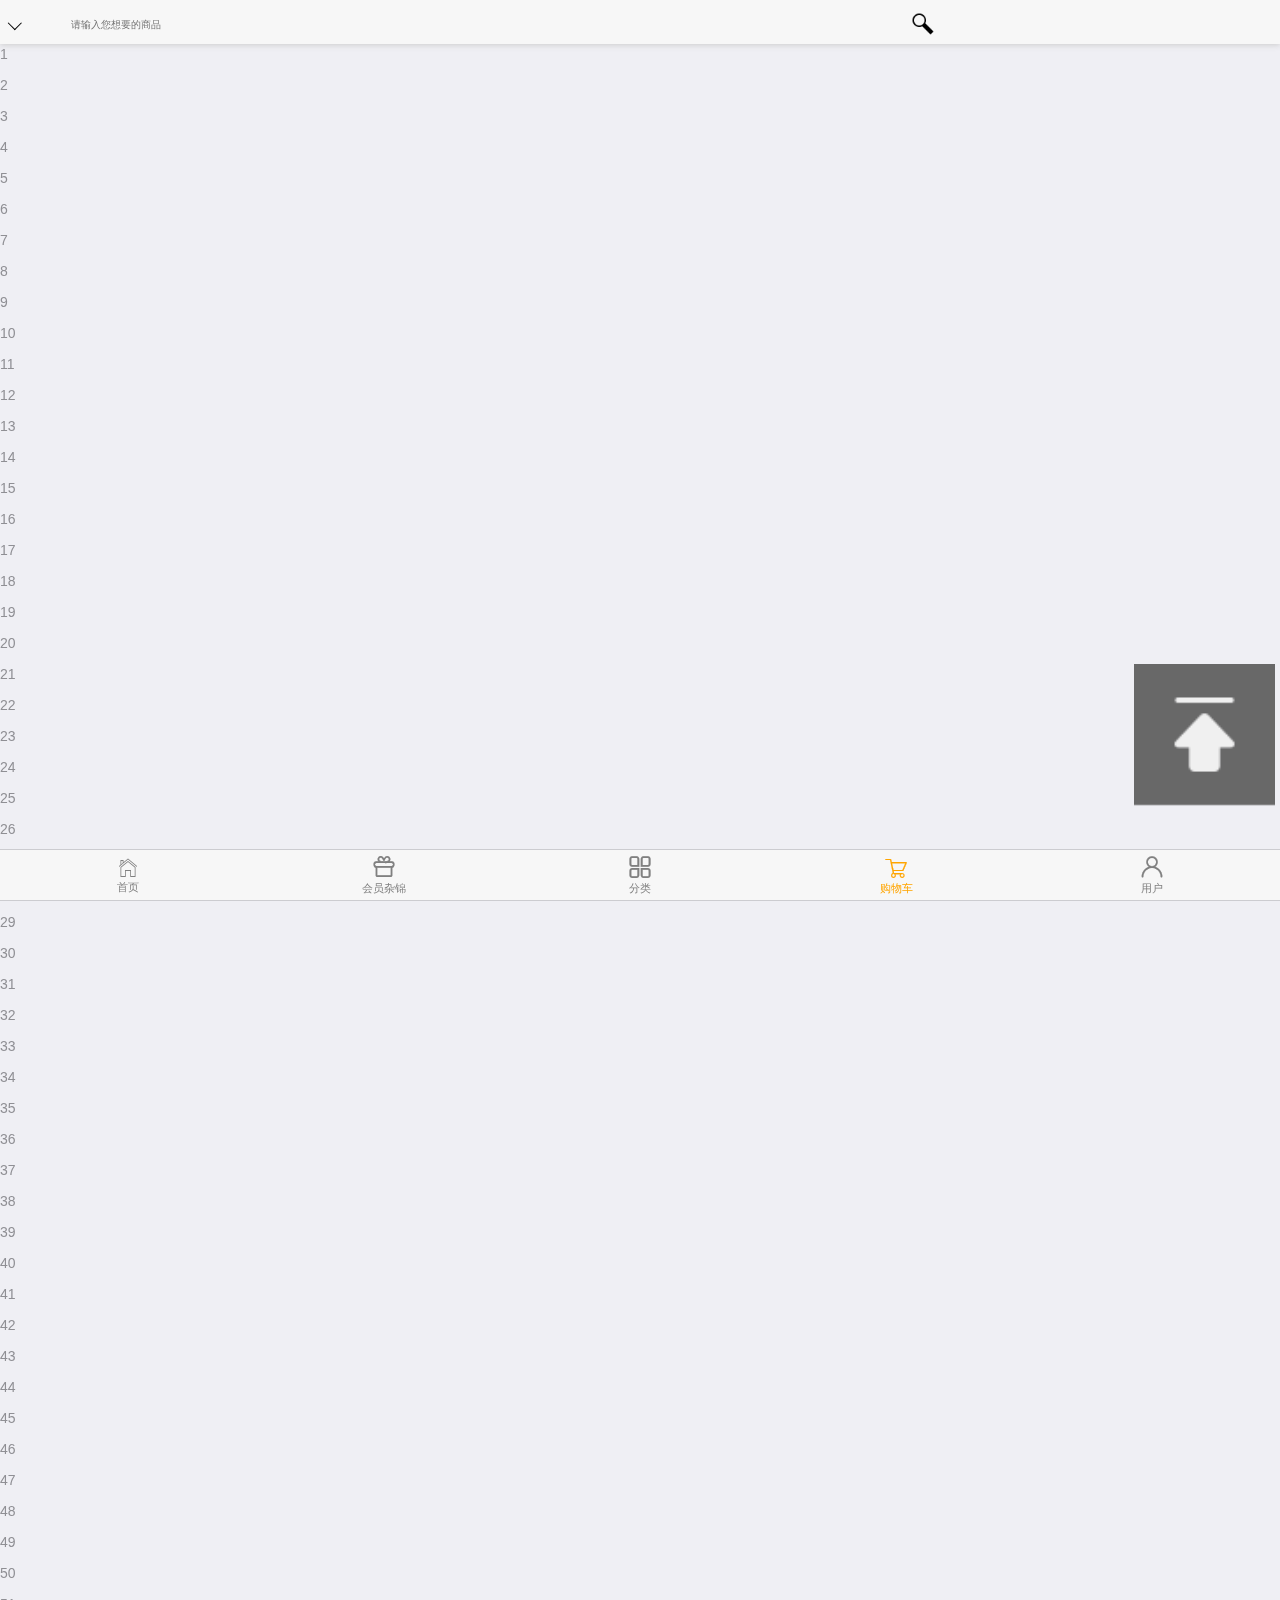
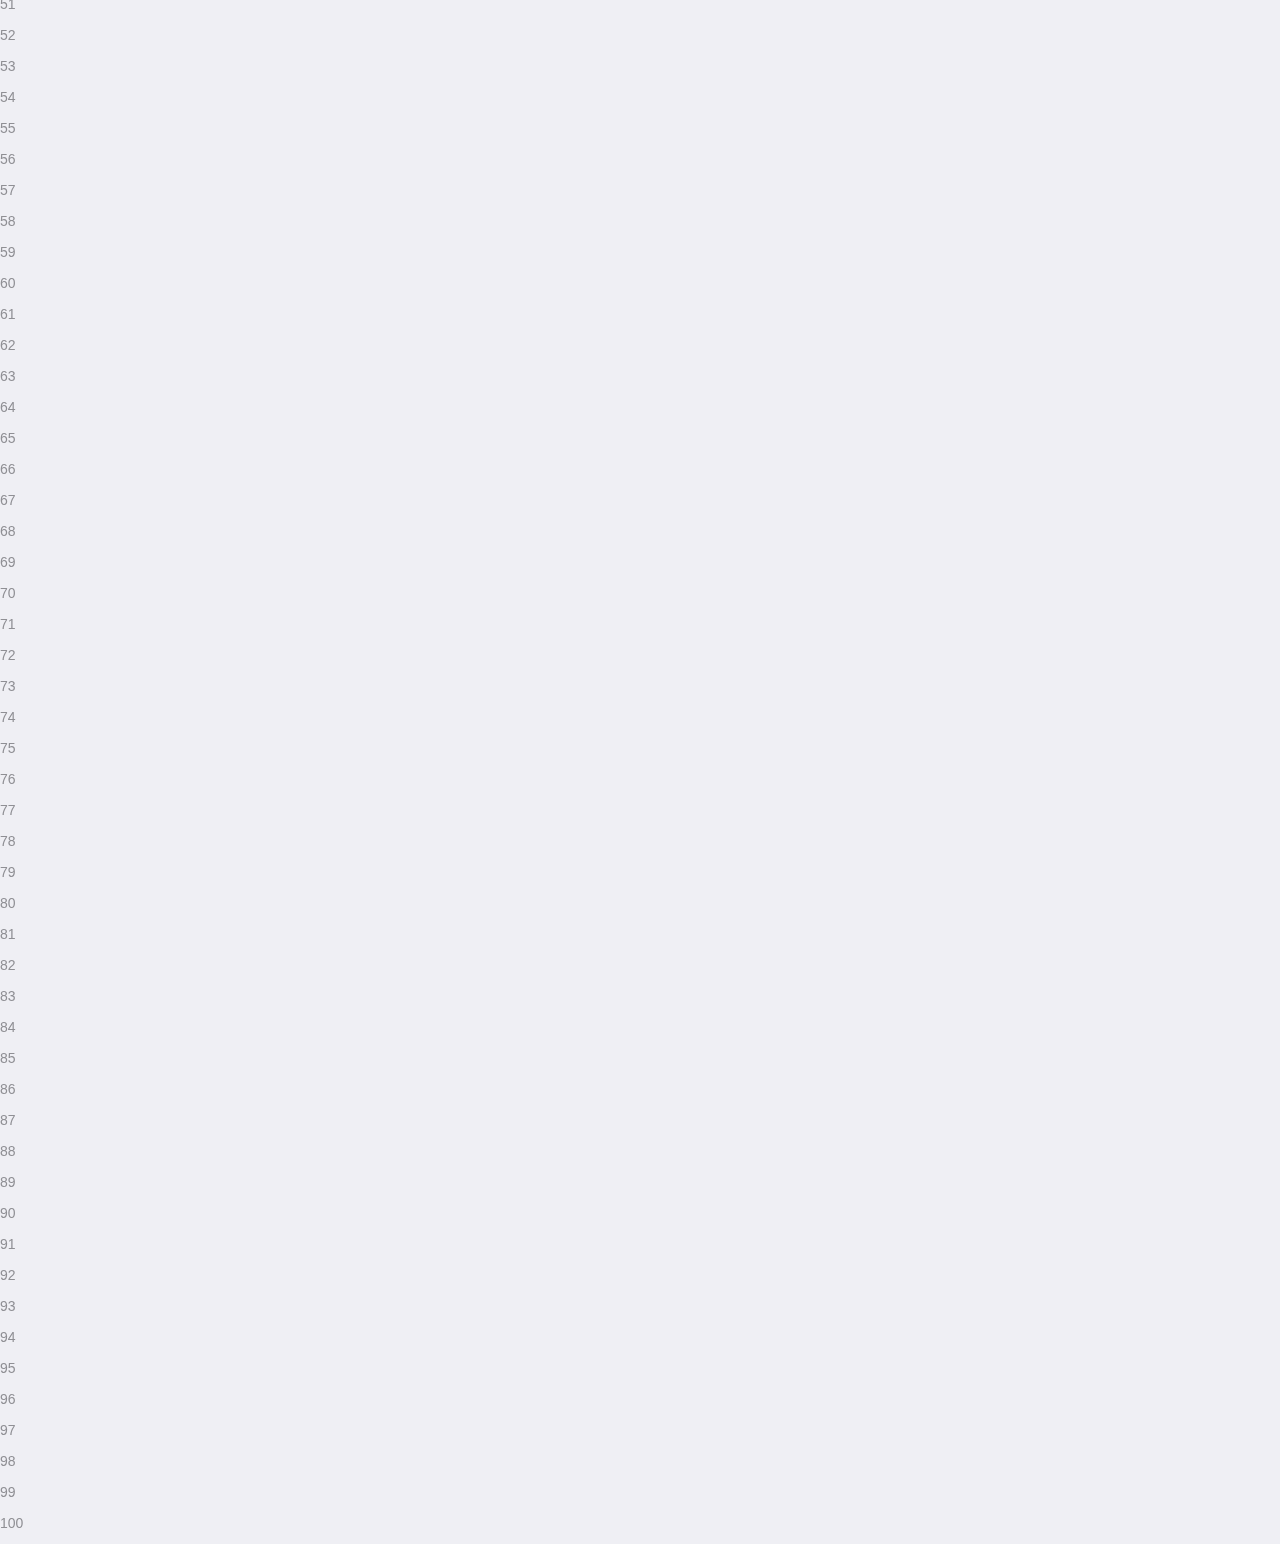
<file: shoppingCart.html>
<!DOCTYPE html>
<html>
<head>
    <meta charset="utf-8">
    <meta name="viewport" content="width=device-width,initial-scale=1,minimum-scale=1,maximum-scale=1,user-scalable=no" />
    <title></title>
    <script src="js/mui.min.js"></script>
    <link href="css/mui.min.css" rel="stylesheet"/>
    <link href="css/common.css" rel="stylesheet"/>
    <link href="css/index.css" rel="stylesheet"/>
   	<link rel="stylesheet" type="text/css" href="css/iconfont.css"/>
   	<style type="text/css">
   		
   	</style>
</head>
<body>
	<div><a class="toTop" href="#backToTop"><img src="images/toTop.png" alt=""></a></div>
	  <!-- 主页面容器 -->
	  <div class="mui-inner-wrap mui-transitioning">
	    <!-- 主页面标题 -->
	    

		<!-- 上导航栏的内容在这里编辑 -->
		<!-- 上导航栏的内容在这里编辑 -->
	    <header class="mui-bar mui-bar-nav">
	      <span class="checkCities checkCities2"></span>
	      <input class="goodsInput" type="text" placeholder="请输入您想要的商品">
	      <img class="search" src="images/search.png" alt="">
	    </header>
		<!-- 上导航栏的内容在这里编辑 -->
		<!-- 上导航栏的内容在这里编辑 -->


	    <nav class="mui-bar mui-bar-tab">
		    <a class="mui-tab-item menuLink">
		        <span class="mui-icon mui-icon-home"></span>
		        <span class="mui-tab-label">首页</span>
		    </a>
		   	<a class="mui-tab-item menuLink">
		        <span class="mui-icon iconfont icon-yaoqingjiangli"></span>
		        <span class="mui-tab-label">会员杂锦</span>
		    </a>
		    <a class="mui-tab-item menuLink">
		        <span class="mui-icon iconfont icon-zhanghuzonglan"></span>
		        <span class="mui-tab-label">分类</span>
		    </a>
		    <a class="mui-tab-item mui-active menuLink">
		        <span class="mui-icon iconfont icon-gouwuche"></span>
		        <span class="mui-tab-label">购物车</span>
		    </a>
		      <a class="mui-tab-item menuLink">
		        <span class="mui-icon iconfont icon-gerenziliao"></span>
		        <span class="mui-tab-label">用户</span>
		    </a>
		</nav>
	    <div id="backToTop" class="mui-content">
	      <div class="mui-scroll">
	        <!-- 主界面具体展示内容 -->



		<!-- 上导航栏的内容在这里编辑 -->
		<!-- 上导航栏的内容在这里编辑 -->
		<!-- 上导航栏的内容在这里编辑 -->
		<!-- 上导航栏的内容在这里编辑 -->
		<!-- 上导航栏的内容在这里编辑 -->
		<p>1</p>
		<p>2</p>
		<p>3</p>
		<p>4</p>
		<p>5</p>
		<p>6</p>
		<p>7</p>
		<p>8</p>
		<p>9</p>
		<p>10</p>
		<p>11</p>
		<p>12</p>
		<p>13</p>
		<p>14</p>
		<p>15</p>
		<p>16</p>
		<p>17</p>
		<p>18</p>
		<p>19</p>
		<p>20</p>
		<p>21</p>
		<p>22</p>
		<p>23</p>
		<p>24</p>
		<p>25</p>
		<p>26</p>
		<p>27</p>
		<p>28</p>
		<p>29</p>
		<p>30</p>
		<p>31</p>
		<p>32</p>
		<p>33</p>
		<p>34</p>
		<p>35</p>
		<p>36</p>
		<p>37</p>
		<p>38</p>
		<p>39</p>
		<p>40</p>
		<p>41</p>
		<p>42</p>
		<p>43</p>
		<p>44</p>
		<p>45</p>
		<p>46</p>
		<p>47</p>
		<p>48</p>
		<p>49</p>
		<p>50</p>
		<p>51</p>
		<p>52</p>
		<p>53</p>
		<p>54</p>
		<p>55</p>
		<p>56</p>
		<p>57</p>
		<p>58</p>
		<p>59</p>
		<p>60</p>
		<p>61</p>
		<p>62</p>
		<p>63</p>
		<p>64</p>
		<p>65</p>
		<p>66</p>
		<p>67</p>
		<p>68</p>
		<p>69</p>
		<p>70</p>
		<p>71</p>
		<p>72</p>
		<p>73</p>
		<p>74</p>
		<p>75</p>
		<p>76</p>
		<p>77</p>
		<p>78</p>
		<p>79</p>
		<p>80</p>
		<p>81</p>
		<p>82</p>
		<p>83</p>
		<p>84</p>
		<p>85</p>
		<p>86</p>
		<p>87</p>
		<p>88</p>
		<p>89</p>
		<p>90</p>
		<p>91</p>
		<p>92</p>
		<p>93</p>
		<p>94</p>
		<p>95</p>
		<p>96</p>
		<p>97</p>
		<p>98</p>
		<p>99</p>
		<p>100</p>





	      </div>
	    </div>  
	    <div class="mui-off-canvas-backdrop"></div>
	  </div>
</body>
<script type="text/javascript" src="js/common.js"></script>
<script type="text/javascript" src="js/index.js"></script>
<script type="text/javascript" charset="utf-8">

</script>
</html>
</file>
<file: css/common.css>
/*common公共样式*/
.clearfix:after{
	display: block;
	content: " ";
	height: 0;
	clear: both;
	overflow: hidden;
}
	html,body,.wrapMask{
	width: 100%;
	height: 100%;
	}
	.toTop{
		position: fixed;
		right:5px;
		bottom: 10%;
		width: 11%;
		z-index: 10;
	}
	.toTop img{
		width: 100%;
	}
	.mui-bar-tab .mui-tab-item.mui-active {
    color: orange;
}
.mui-bar-tab .mui-tab-item {
    display: table-cell;
    overflow: hidden;
    width: 1%;
    height: 50px;
    text-align: center;
    vertical-align: middle;
    white-space: nowrap;
    text-overflow: ellipsis;
    color: gray;
}
	/*common公共样式*/
</file>
<file: css/index.css>
/*index主页样式*/
.wrapMask{
	position: absolute;
	top: 0;
	left: 0;
	width: 100%;
	height:92%;
	background-color: #f7f7f7;
	z-index: 3;
}
.wrapMask>div{
	display: none;
	margin-top: 15px;
}
.cityLists{
	line-height: 40px;
	font-size: 14px;
	color:black; 
}
.cityLists p{
	color:black; 
	text-indent: 2rem;
	border-bottom: 1px solid #ccc;
}
.cityLists>p:nth-of-type(2){
	background-color: #ccc;
	margin-top: 3rem;
}
.cityLists ul{
	list-style: none;
	margin-left: -3rem;
}
.cityLists ul li{
	text-indent: 2rem;
	border-top: 1px solid #ccc;
	border-bottom: 1px solid #ccc;
}
.inputSearch{
	width: 100%;
	text-align: center;
}
.inputSearch .goodsInput,.inputSearch .goodsInputGo{
	width: 80%;
}
.inputSearch .search,.inputSearch .searchGo{
 width: 10%;
 margin-bottom: -15px;
}
.checkCities2{
	display: inline-block;
	width: 0.6rem;
	height: 0.6rem;
	border-right: 1px solid black;
	border-bottom: 1px solid black;
	margin-top: 18px;
	-webkit-transform: rotateZ(45deg);
}
.mui-bar.mui-bar-nav input{
	width: 70%;
	font-size: 0.6rem;
	text-indent: 2rem;
	background-color: #f7f7f7;
	outline: none;
	border: 0;
}
.mui-bar.mui-bar-nav img{
width: 1.5rem;
 margin-bottom: -8px;
}
.goodsClass{
	width: 100%;
	height: 15rem;
}
.goodsClass>div:nth-of-type(1){
	width: 60%;
	height: 90%;
	background-color: red;
	float: right;
}
.goodsClass>div:nth-of-type(2){
	width: 40%;
	height: 90%;
	background-color: yellow;
}
/*index主页样式*/
</file>
<file: css/iconfont.css>
@font-face {font-family: "iconfont";
  src: url('../fonts/iconfont.ttf?t=1474274710') format('truetype');
}

.iconfont {
  font-family:"iconfont" !important;
  font-size:16px;
  font-style:normal;
  -webkit-font-smoothing: antialiased;
  -webkit-text-stroke-width: 0.2px;
}
.icon-gouwuche:before { content: "\e600"; }
.icon-html:before { content: "\e601"; }
.icon-fenlei:before { content: "\e602"; }
.icon-gerenziliao:before { content: "\e603"; }
.icon-yaoqingjiangli:before { content: "\e604"; }
.icon-zhanghuzonglan:before { content: "\e605"; }
</file>
